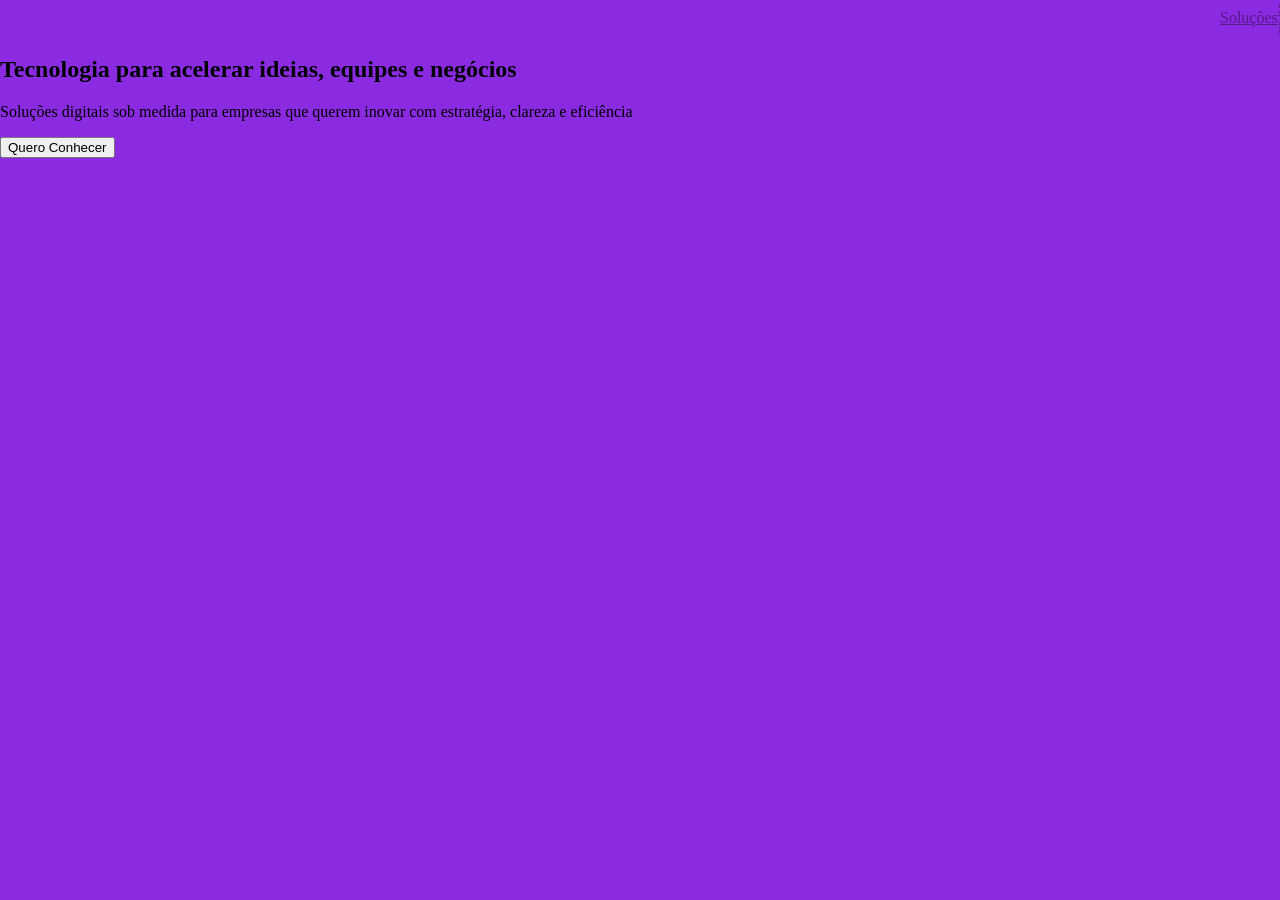
<file: Exercicios aula1/index.html>
<!DOCTYPE html>
<html lang="en">
<head>
    <meta charset="UTF-8">
    <meta name="viewport" content="width=device-width, initial-scale=1.0">
    <link rel="stylesheet" href="style.css">
    <title>Document</title>
</head>
<body>

    <header class="cabecalho"> 
        
        <a href="" >Soluções</a>
        <a href="" >Sobre Nós</a>
        <a href="" >Clientes</a>
        <a href="" >Contato</a>
    </header>
    <section>
        <h1>Tecnologia para acelerar ideias, equipes e negócios</h1>
        <p>Soluções digitais sob medida para empresas que querem inovar com estratégia, clareza e eficiência</p>
        <button id="conheca">Quero Conhecer</button>
    </section>
</body>
</html>
</file>
<file: Exercicios aula1/style.css>
body {
    margin: auto;

    background-color: blueviolet;
}

.cabecalho {
    display: flex;
    justify-content: space-between;
    align-items: center;
    padding: 0 20px;
    margin-inline-start: 1200px;
}
</file>
